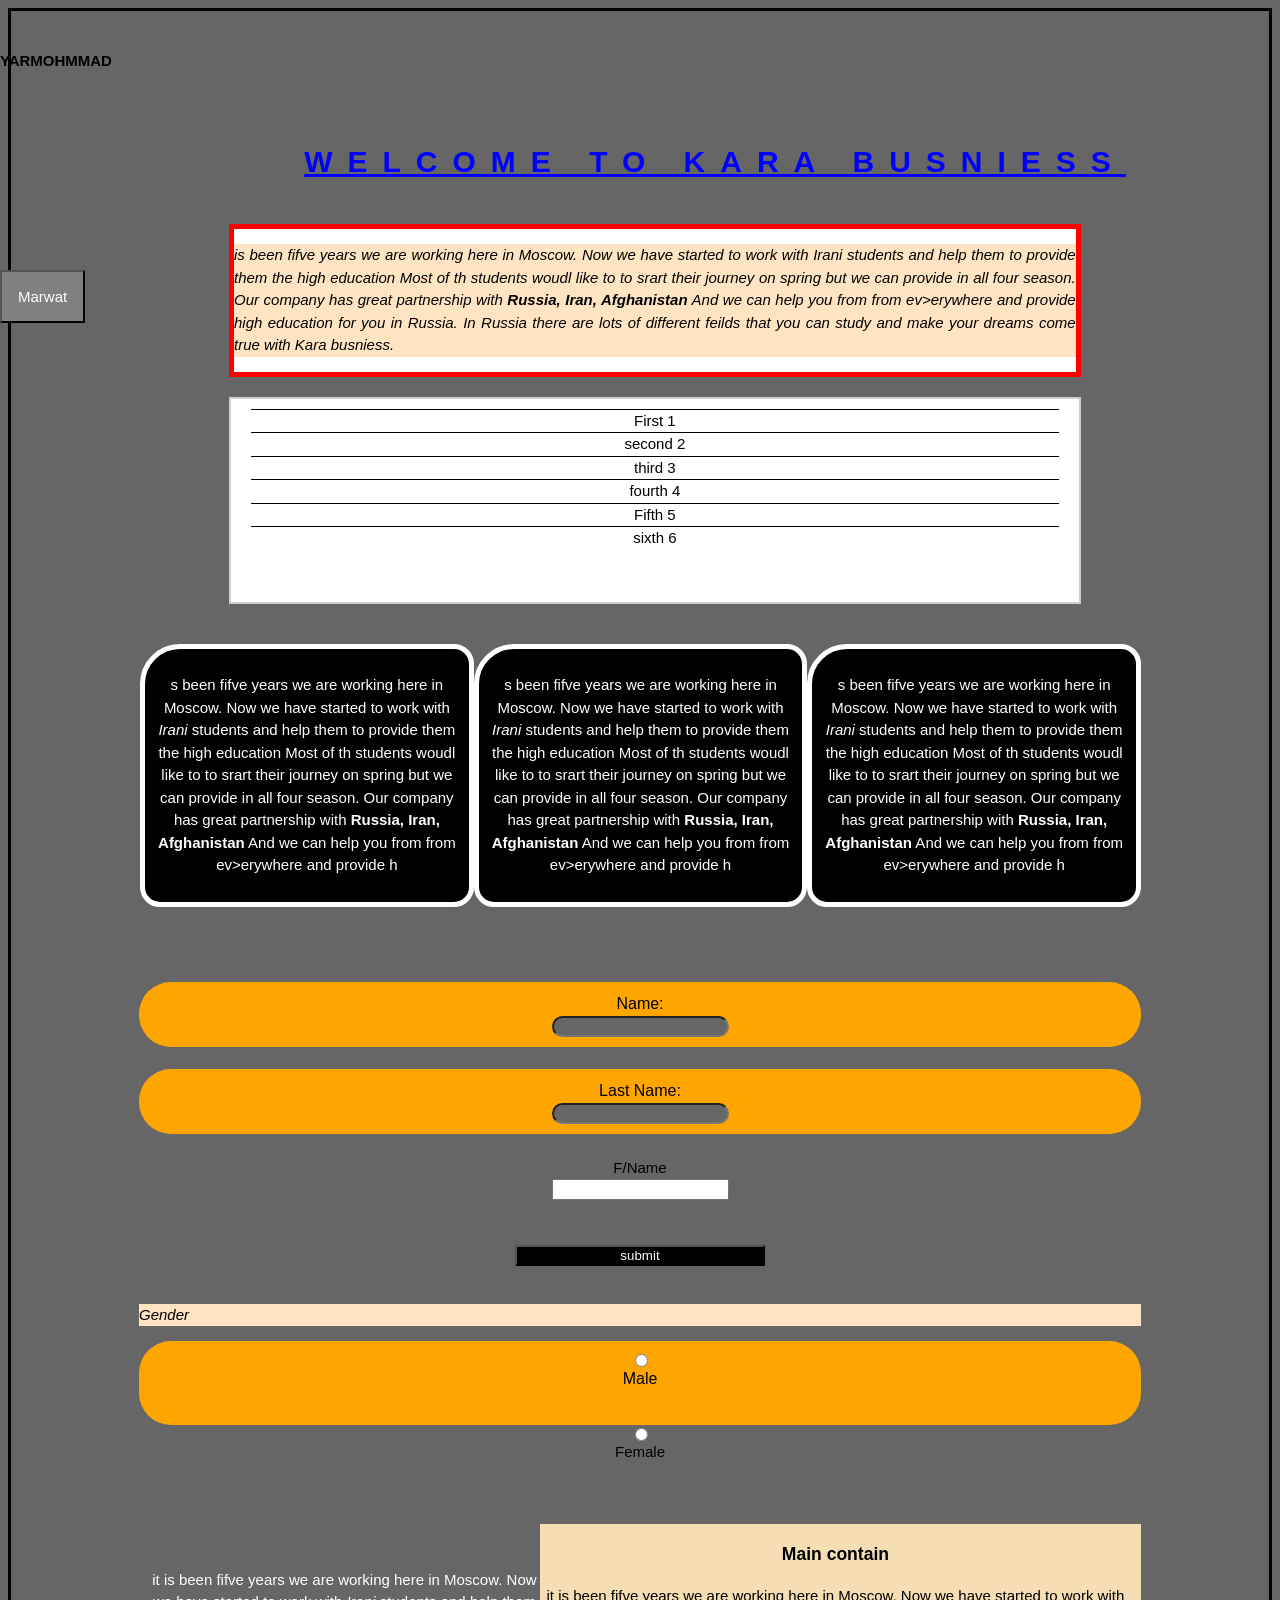
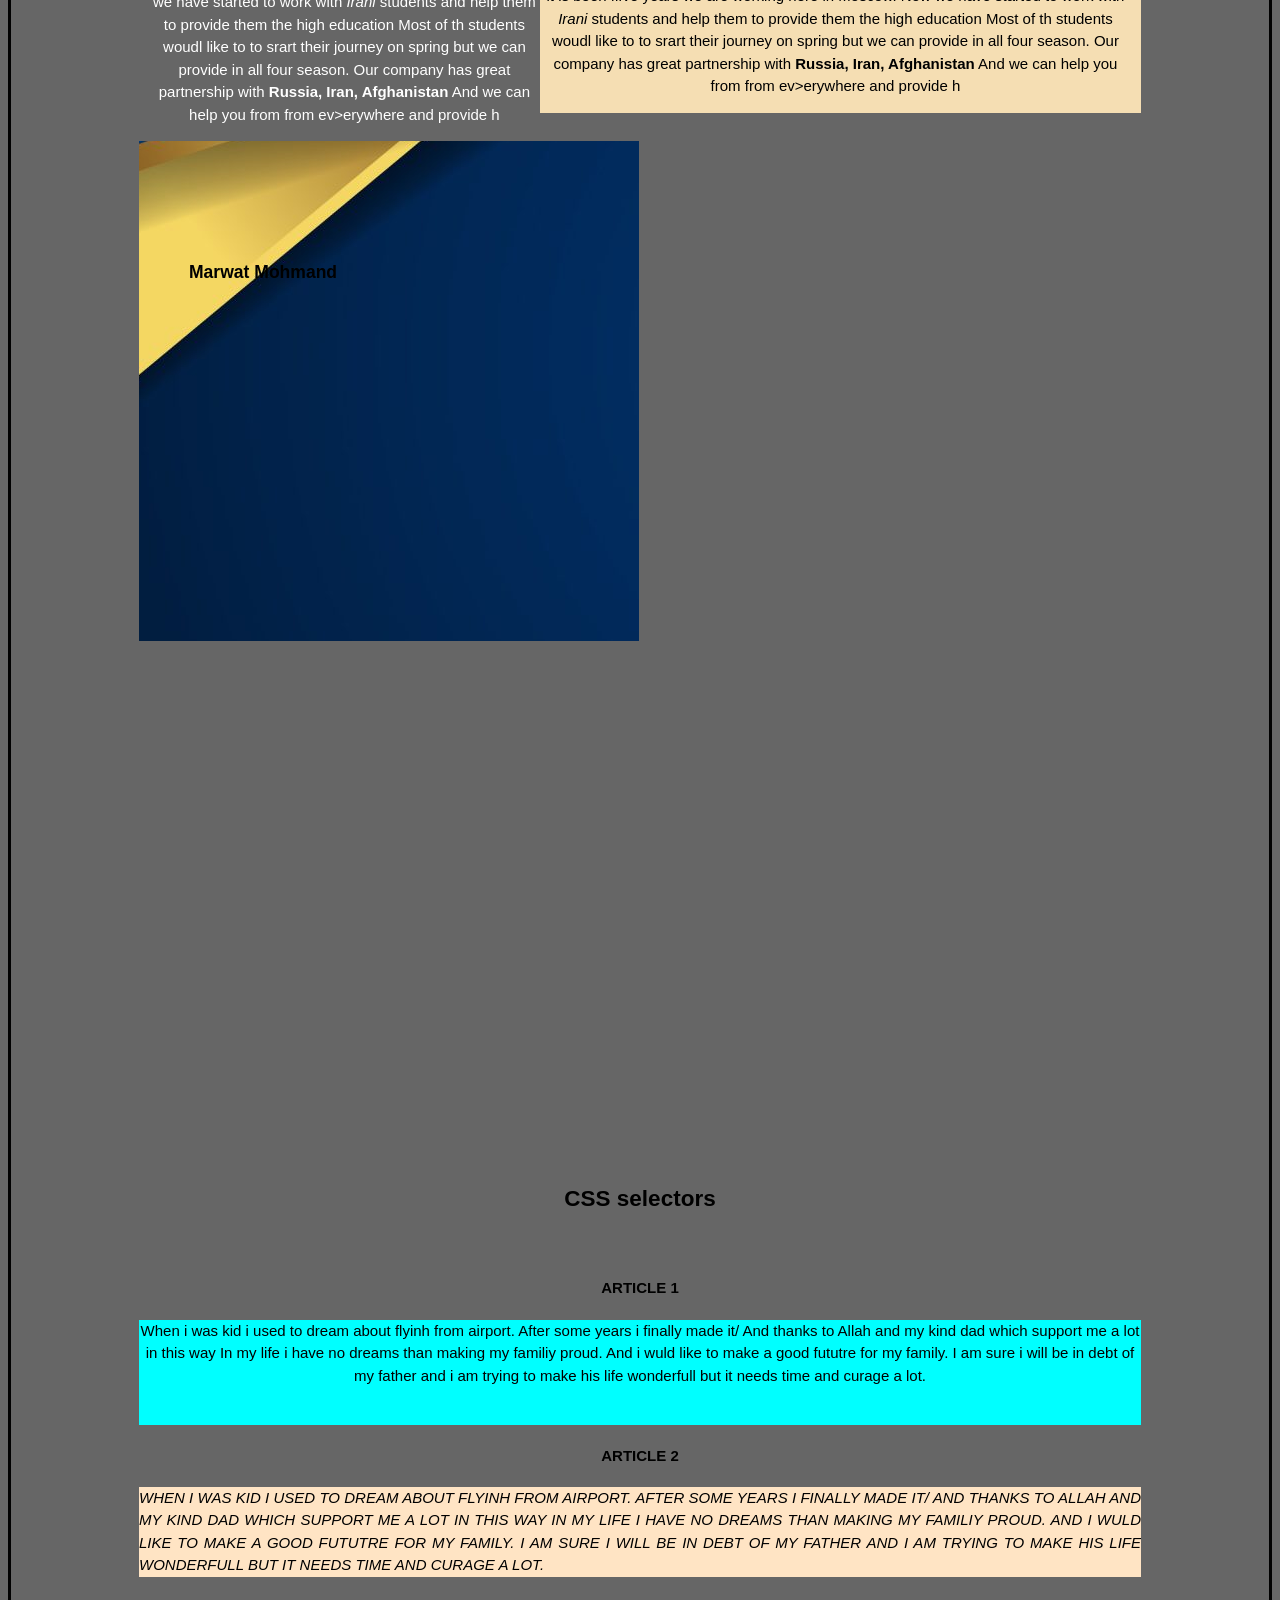
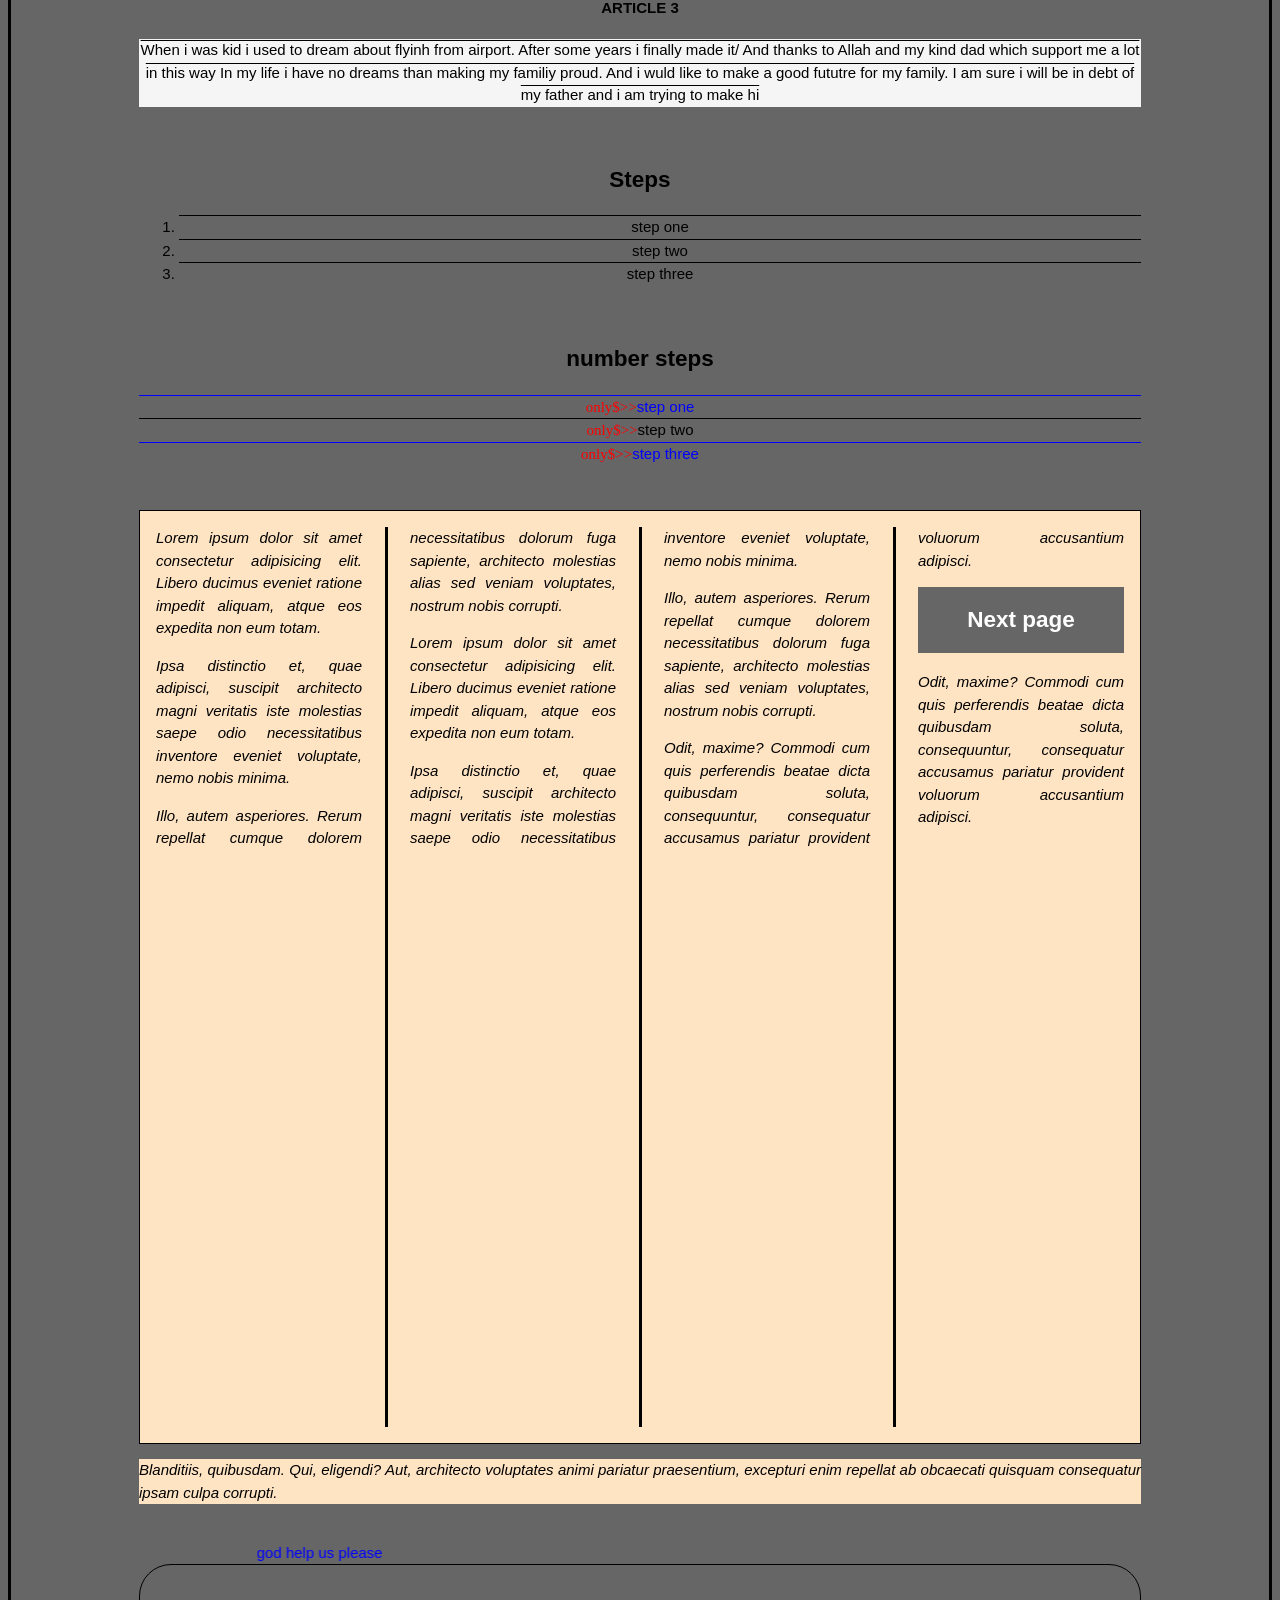
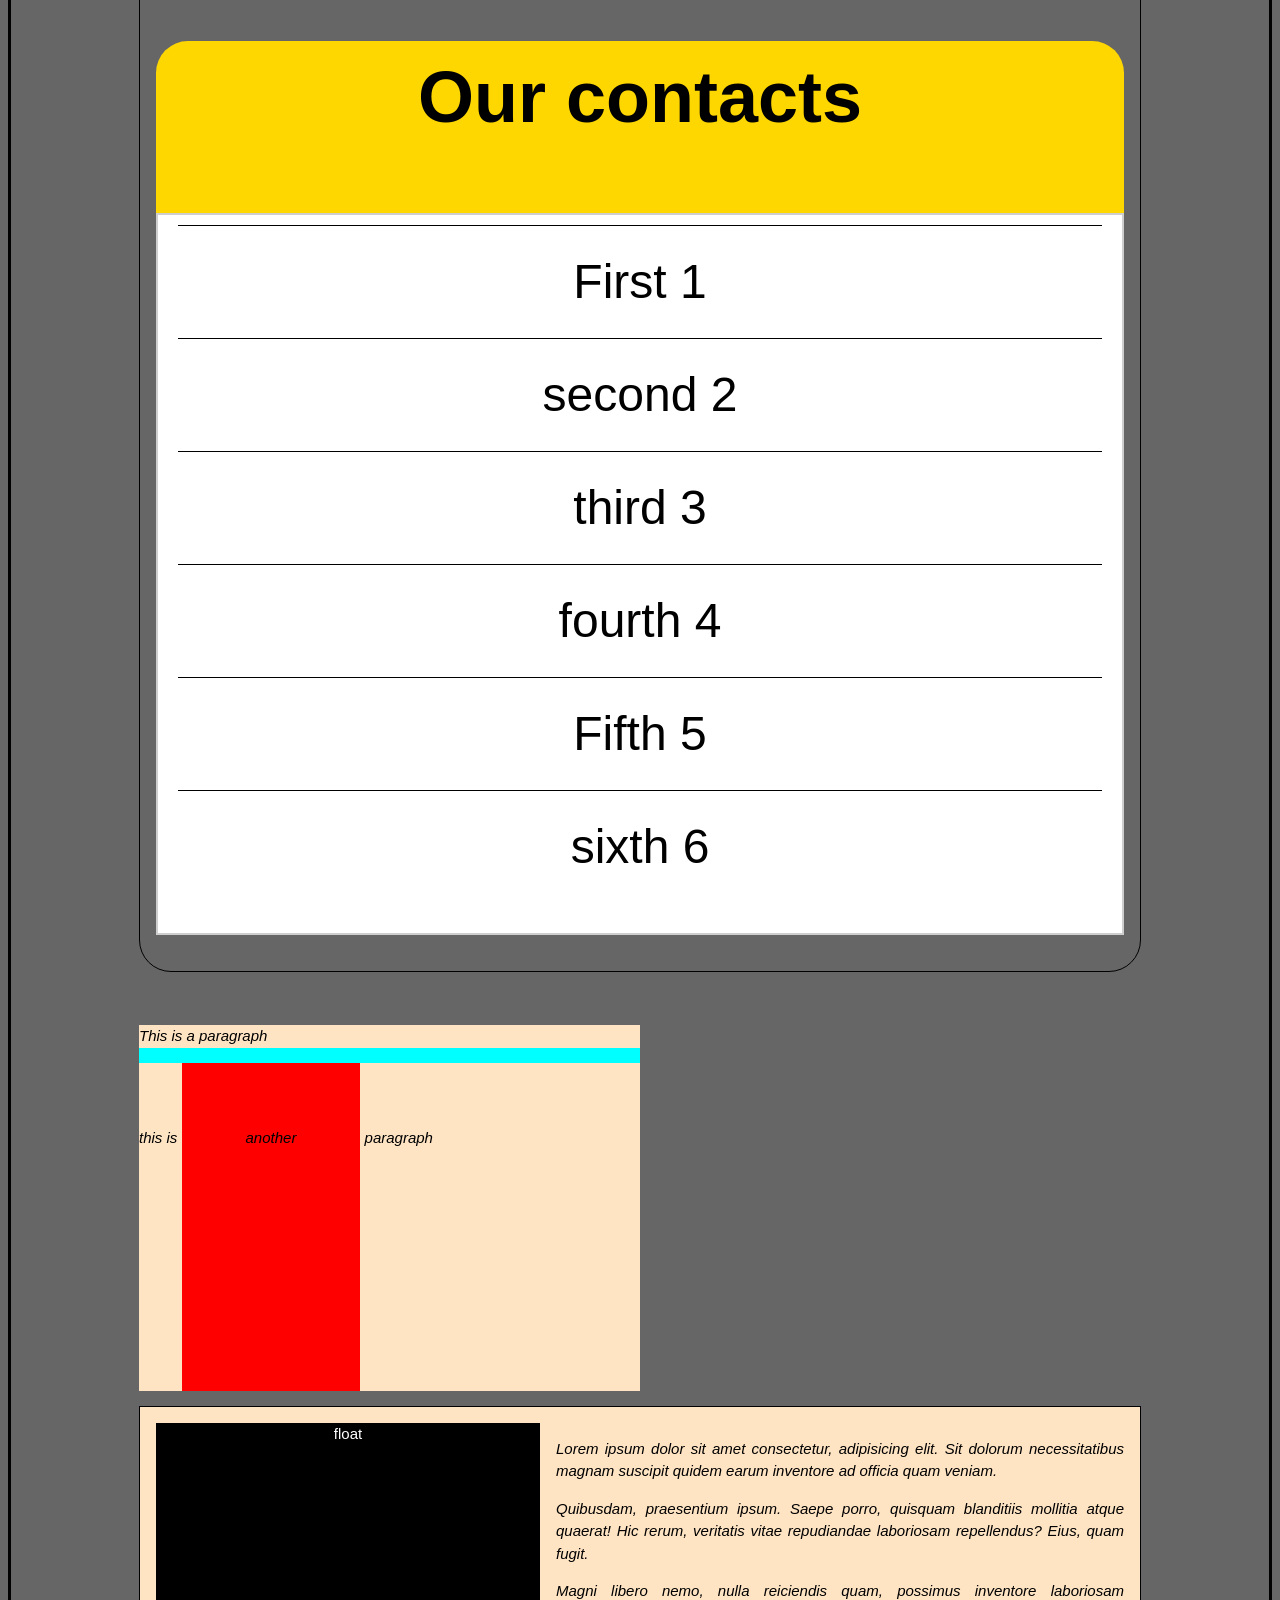
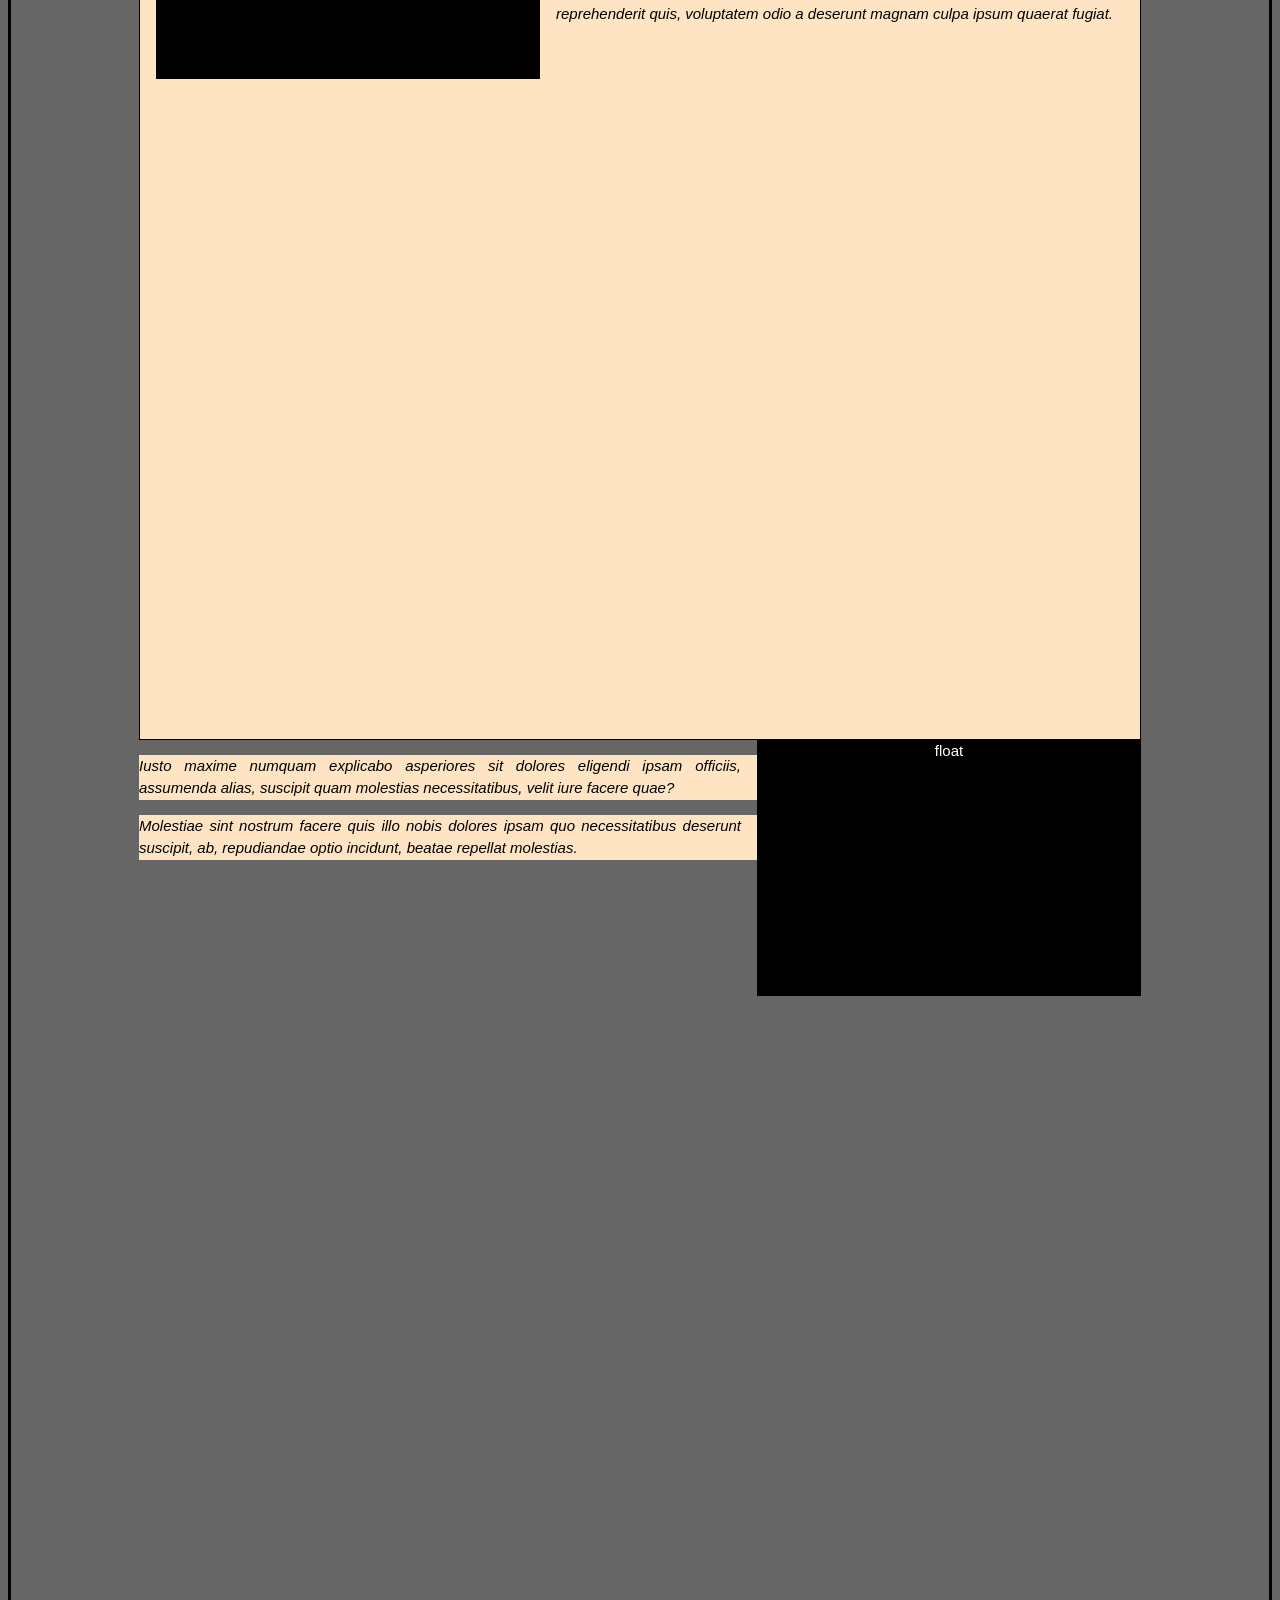
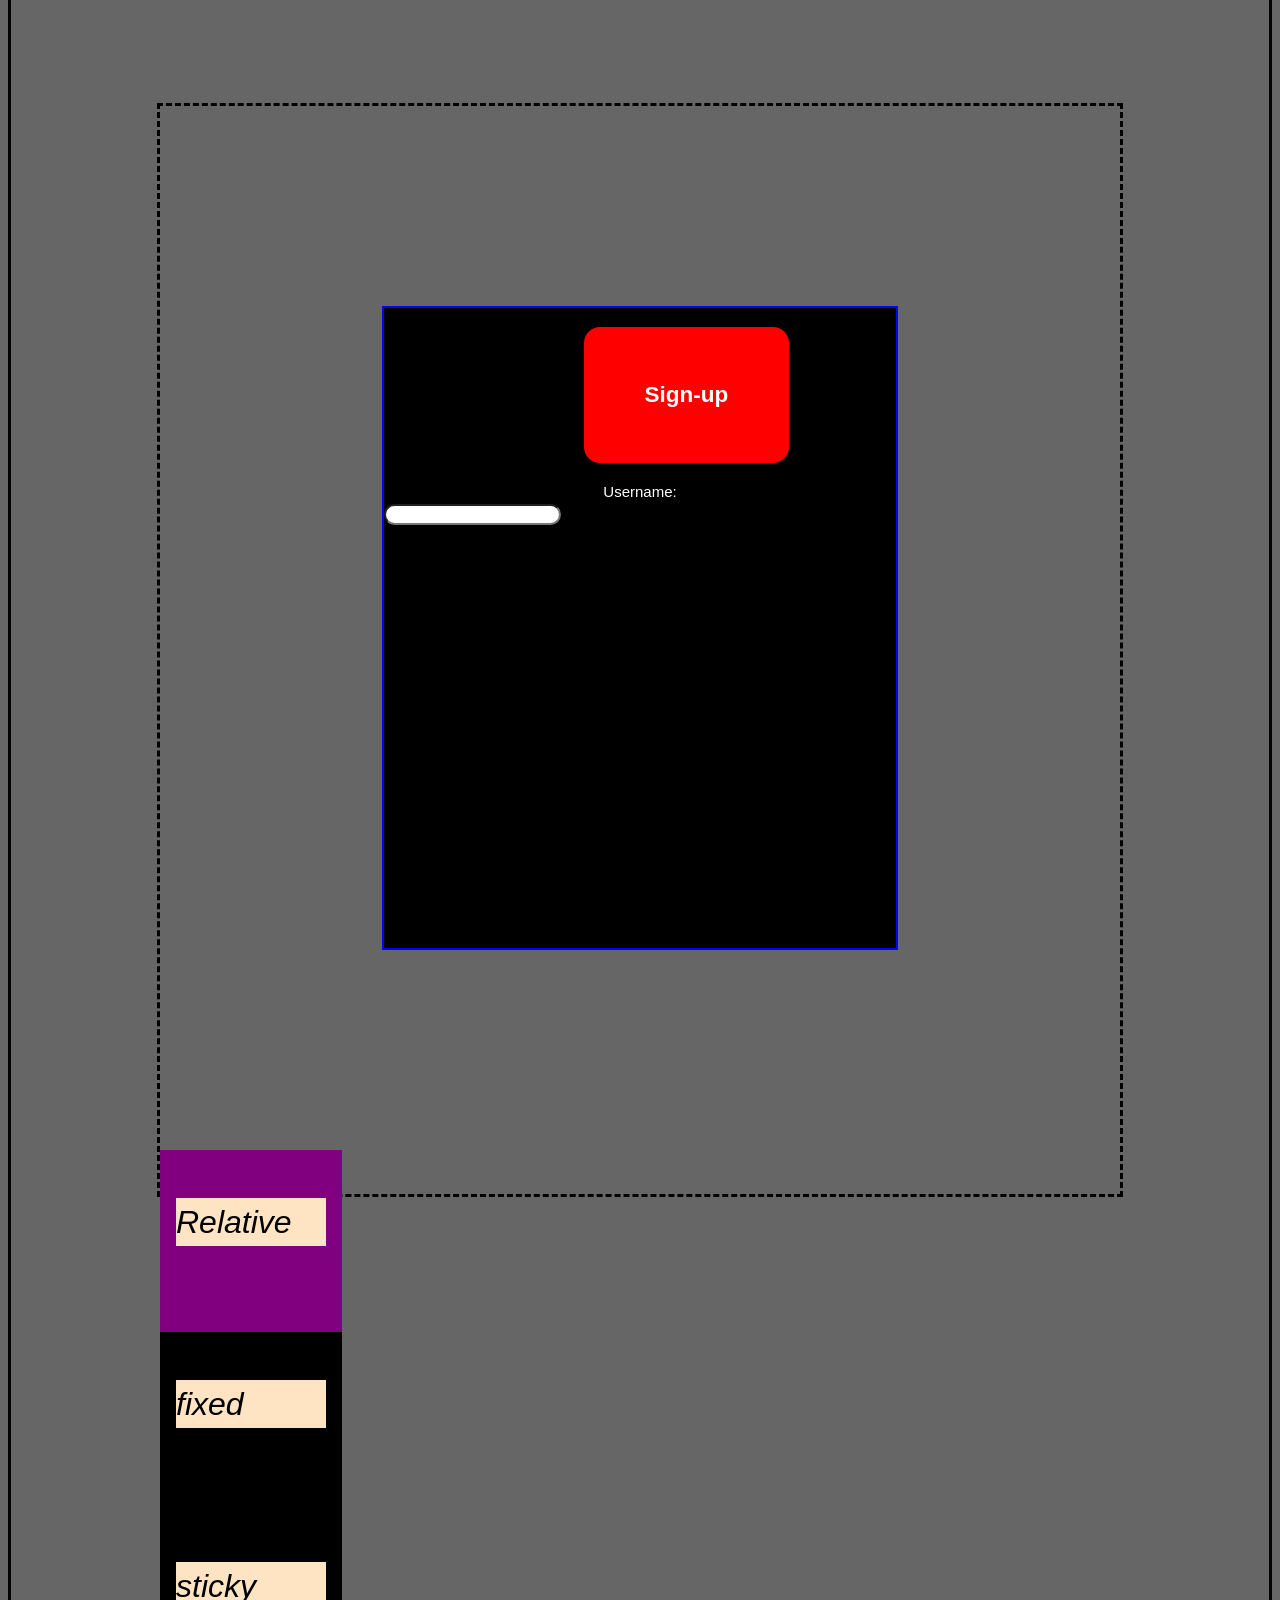
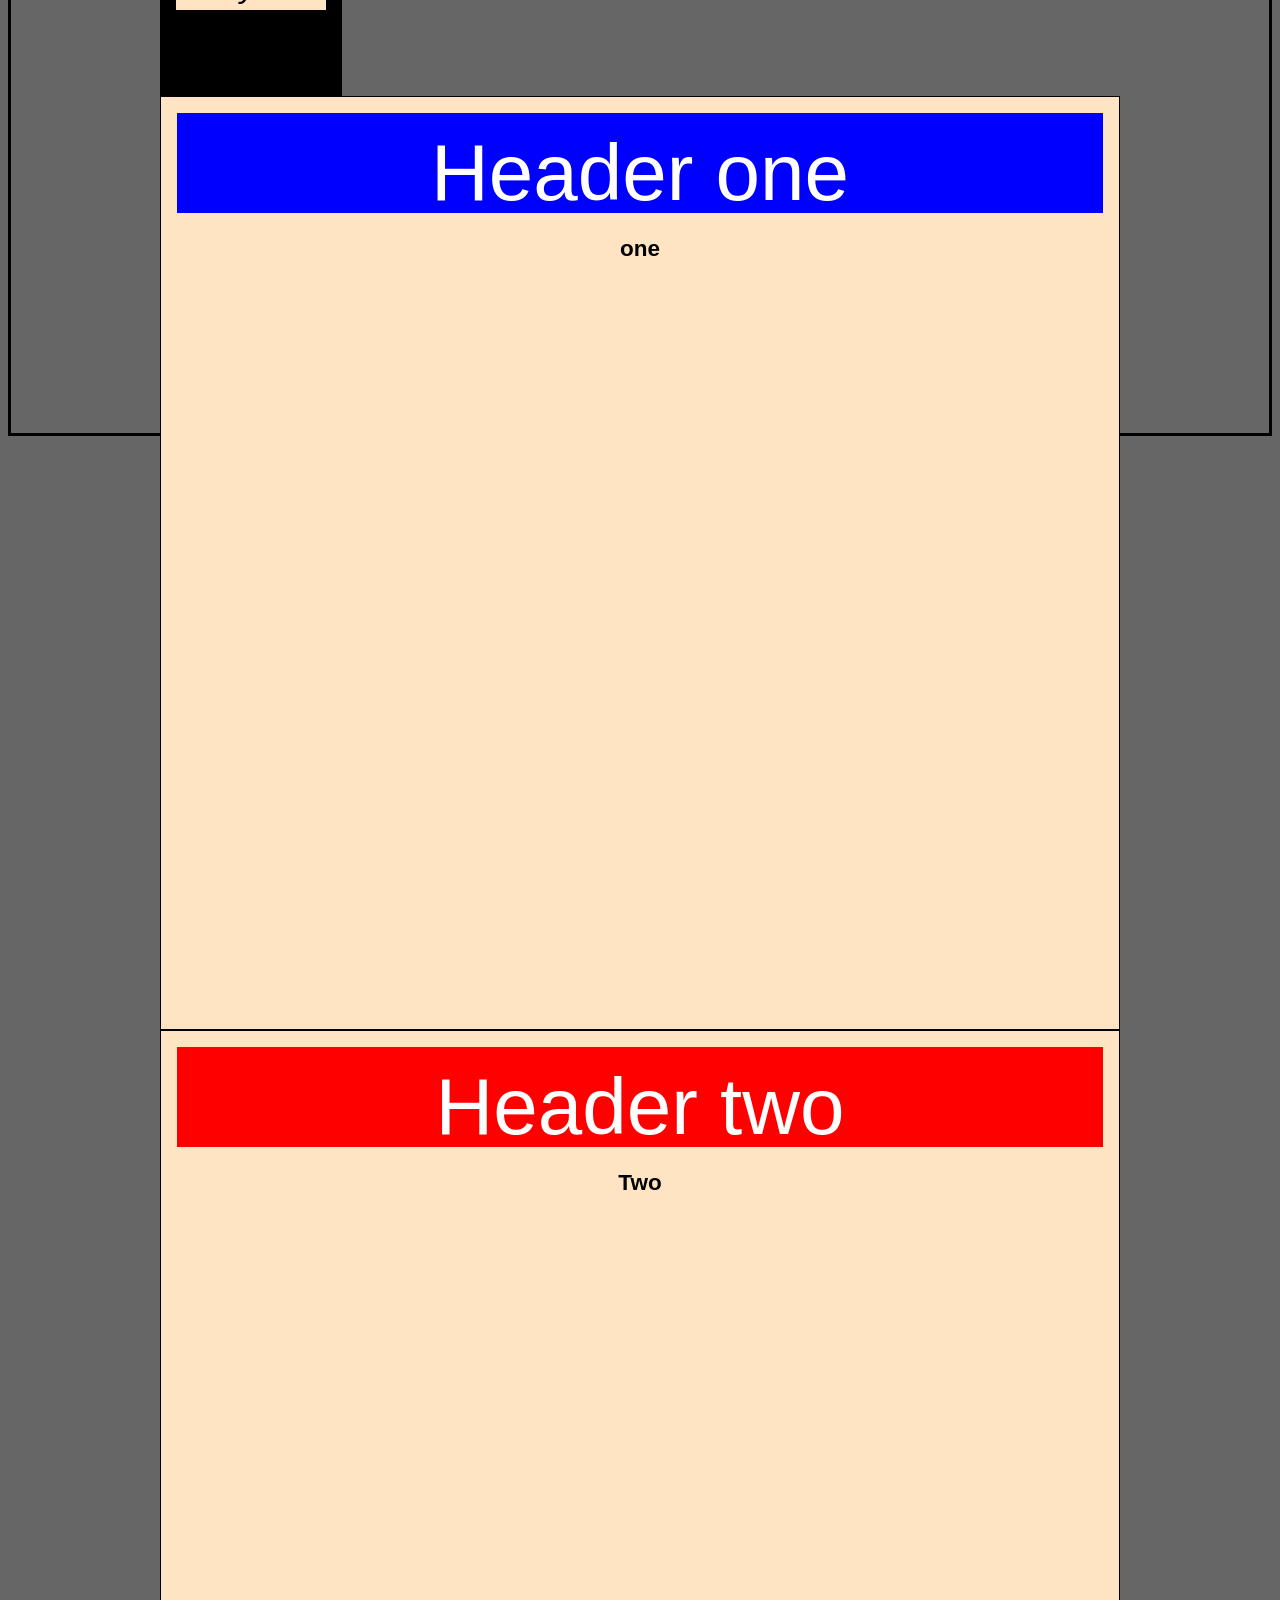
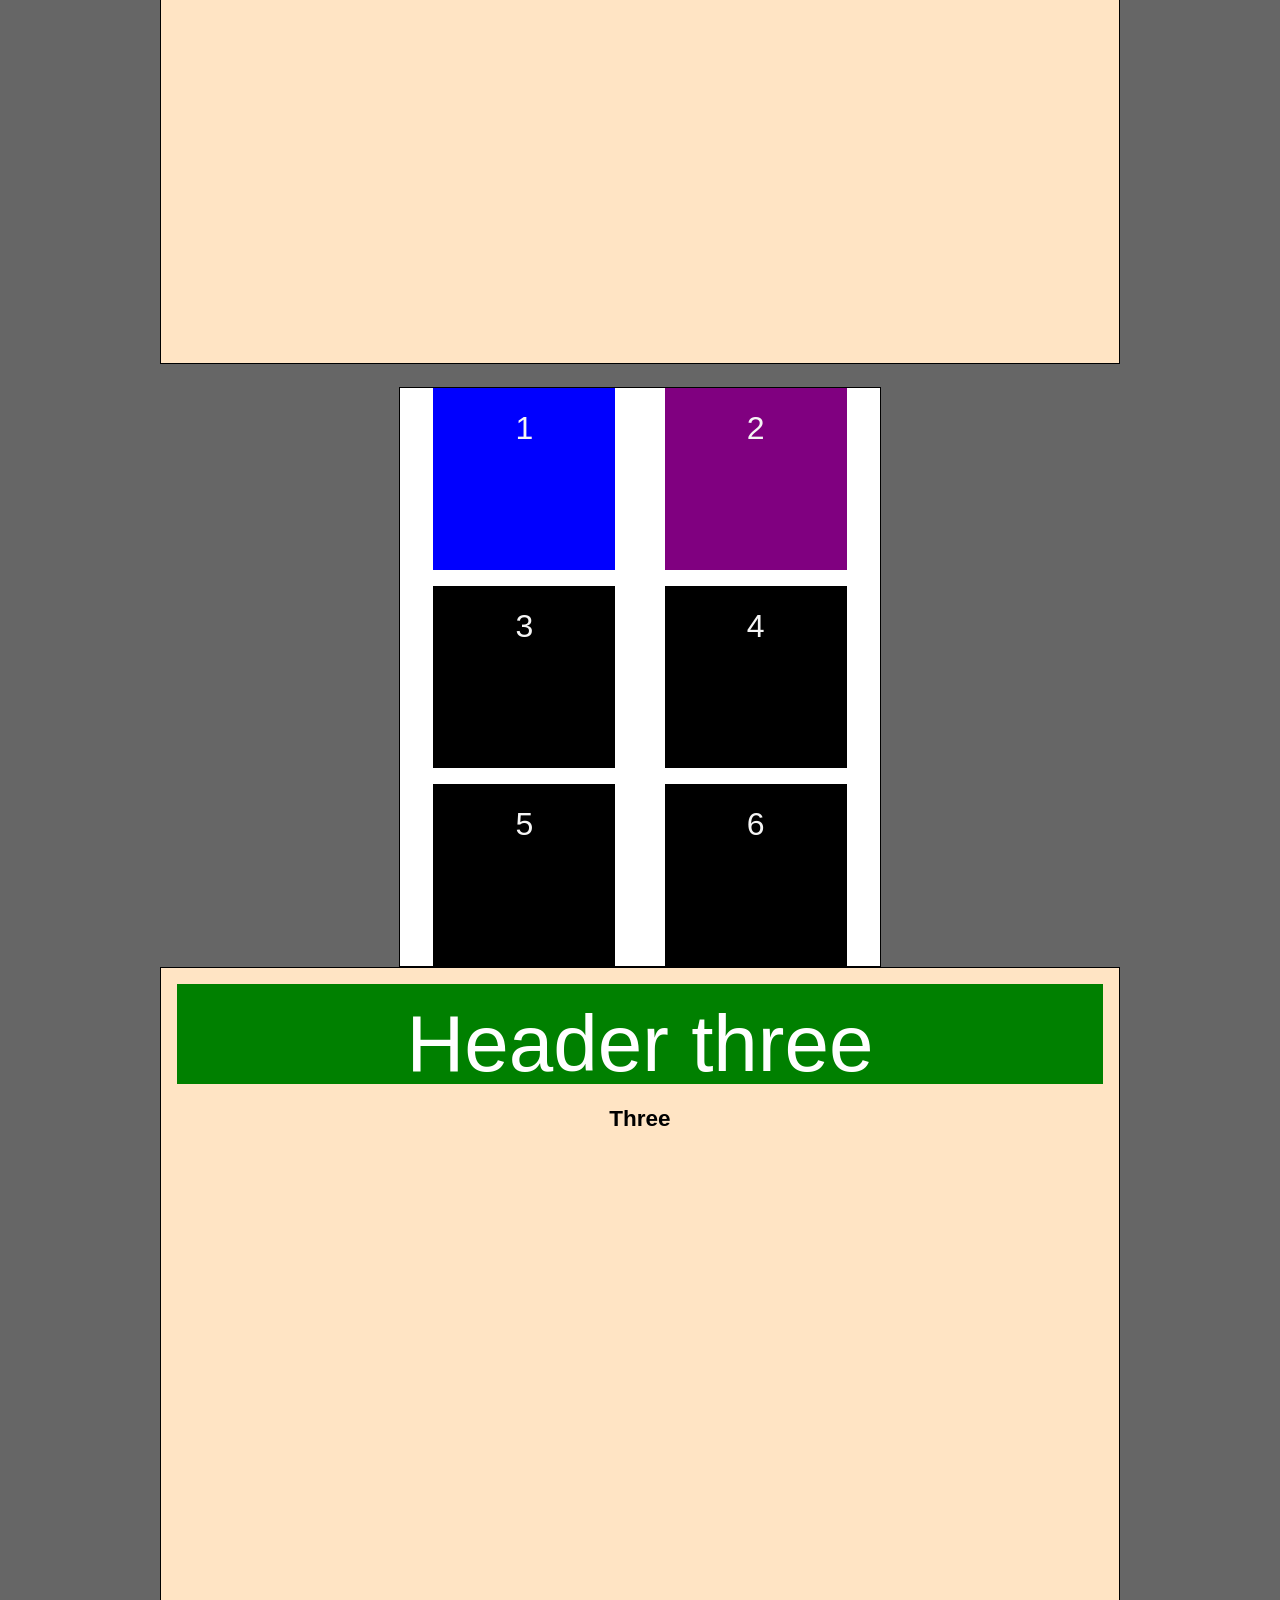
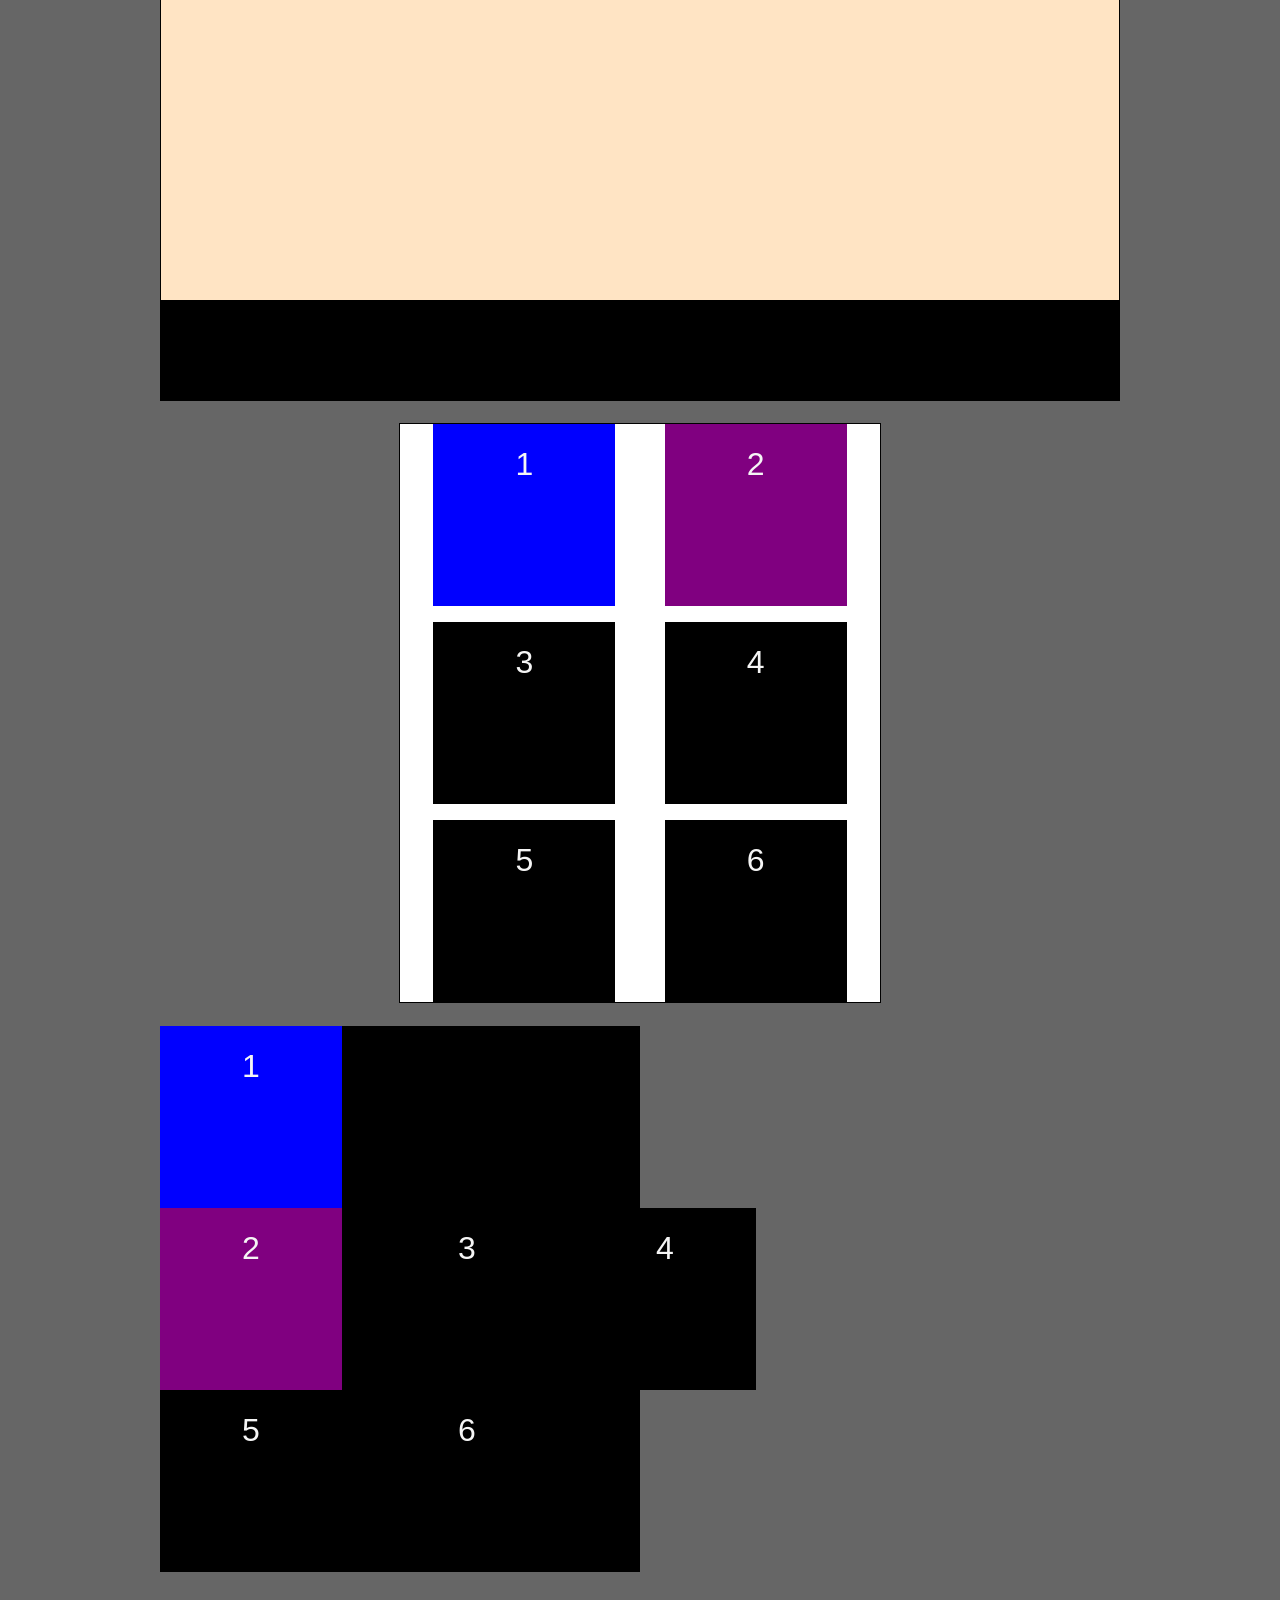
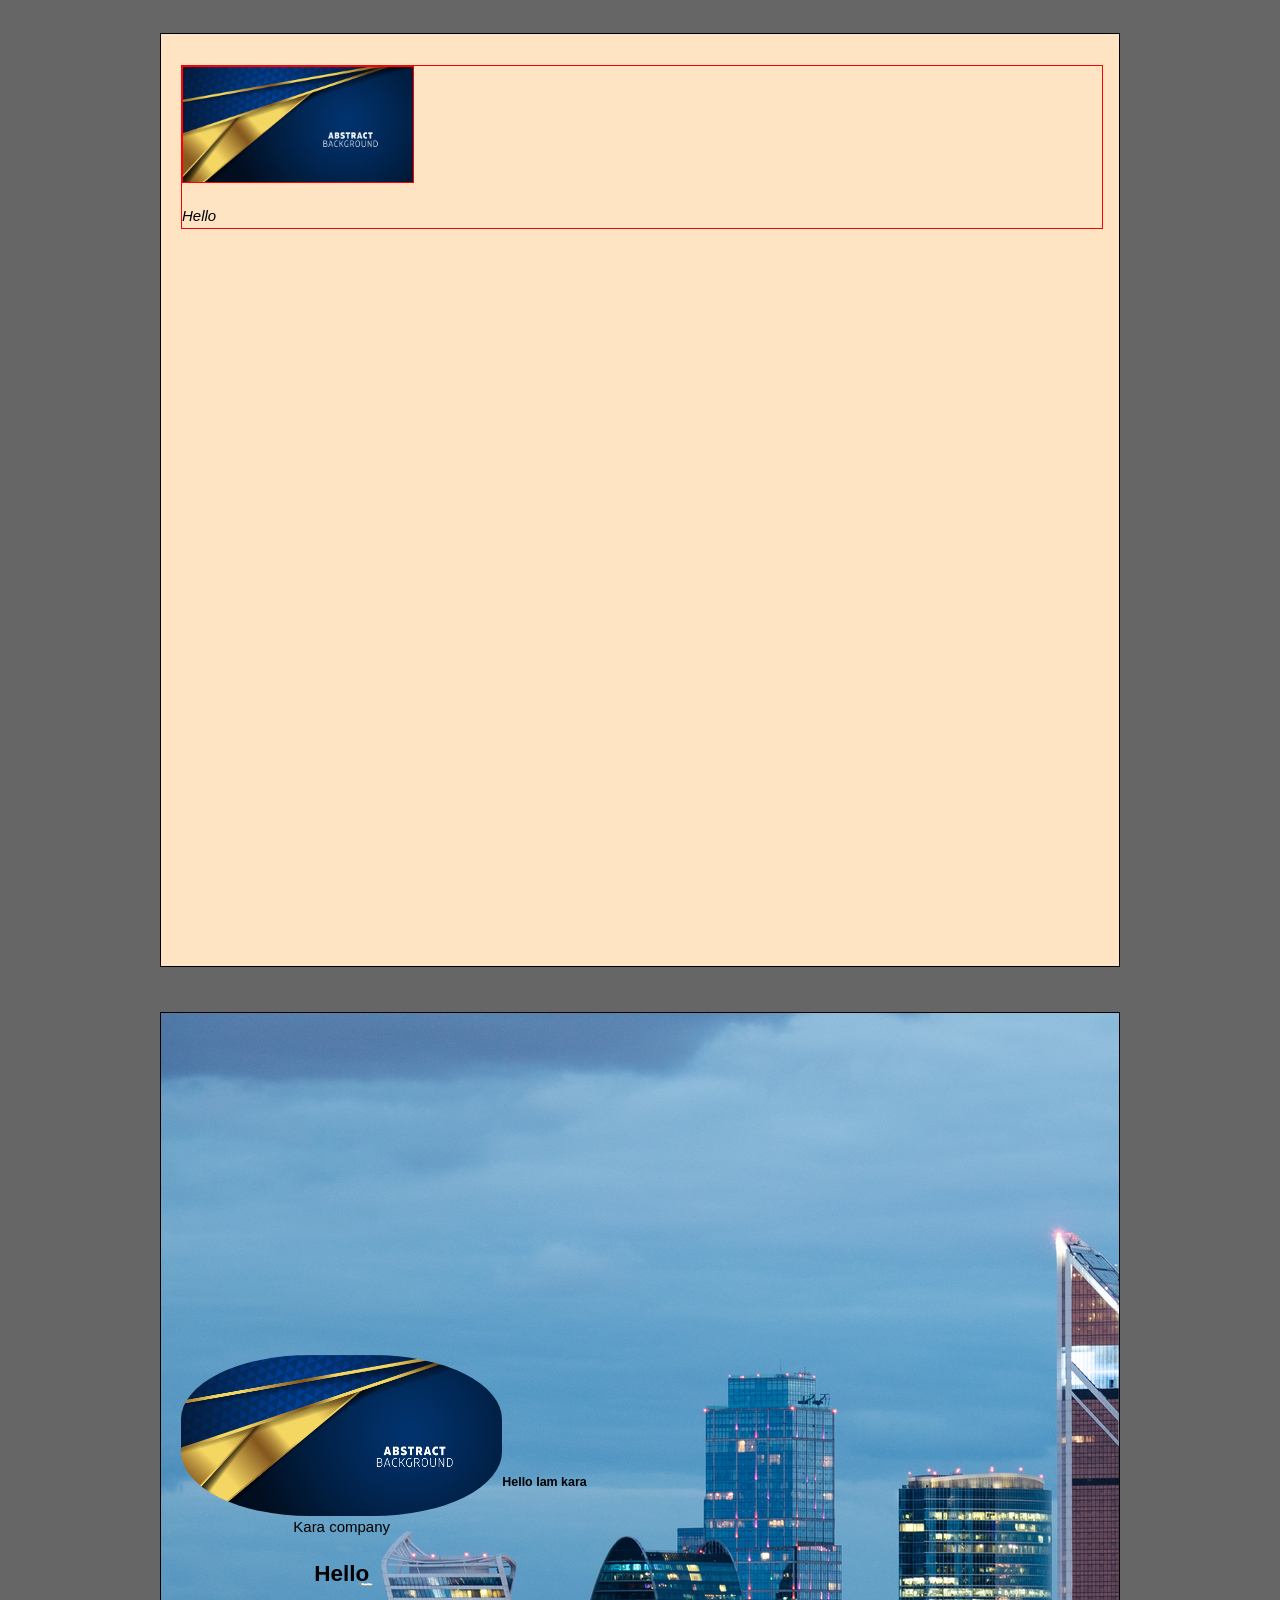
<file: CSS/index.html>
<!DOCTYPE htmll>
<html>
    <head>
    <title> Marwat Web page</title>
    <link rel="stylesheet" href="css/style.css">
    
    <head>
<body>
    <h1>Welcome to Kara busniess</h1>
    <div id="container">

        <div class="Kara-Company-is-allways-with-you">
            <p>is been fifve years we are working here in Moscow. Now we have started to work with <i>Irani </i> students and help them to provide them the high education Most of th students 
                woudl like to to srart their journey on spring but we can provide in all four season. Our company has great partnership with <b> Russia, Iran, Afghanistan</b> And we can help you from
                from ev>erywhere and provide high education
                     for you in Russia. In Russia there are lots of different feilds that you can study and make your dreams come true with Kara 
            busniess.</p> 
            
            </div class="list-class">
            <ul>
                <li> <a href="a"> First 1</a></li>
                <li> <a href="a"> second 2</a></li>
                <li> <a href="a"> third 3</a></li>
                <li> <a href="a"> fourth 4</a></li>
                <li> <a href="a"> Fifth 5</a></li>
                <li> <a href="a"> sixth 6</a></li>
    <br>
            </div>
    
     </div>
     <div class="col3">
     </p> s been fifve years we are working here in Moscow. Now we have started to work with <i>Irani </i> students and help them to provide them the high education Most of th students 
            woudl like to to srart their journey on spring but we can provide in all four season. Our company has great partnership with <b> Russia, Iran, Afghanistan</b> And we can help you from
            from ev>erywhere and provide h
         </p>
        </div>
        <div class="col3">
        </p> s been fifve years we are working here in Moscow. Now we have started to work with <i>Irani </i> students and help them to provide them the high education Most of th students 
               woudl like to to srart their journey on spring but we can provide in all four season. Our company has great partnership with <b> Russia, Iran, Afghanistan</b> And we can help you from
               from ev>erywhere and provide h
            </p>
            </div>
            <div class="col3">
            </p> s been fifve years we are working here in Moscow. Now we have started to work with <i>Irani </i> students and help them to provide them the high education Most of th students 
                   woudl like to to srart their journey on spring but we can provide in all four season. Our company has great partnership with <b> Russia, Iran, Afghanistan</b> And we can help you from
                   from ev>erywhere and provide h 
                </p>
            </div>

                   <div class="clear">
                    <div>
                        
                    </div>
            </div>
            
    </div>
<br>
<br>
            </ul>
            </div>
        <form class="my-form">
            <div class="form-group">
            <label for=" text"> Name:</label>
            <input type="text" name="Name">
            </div>
            <br>
            <div class="form-group">
            <label for="text"> Last Name:</label>
            <input type="text" Name="Last Name">
            </div>
            <br>
            <div class="form-group-hi">
            <label for="text"> F/Name</label>
            <input type="text" name=" F/Name">
            </div>
            <br>
            <br>
            <div class="my-form-group">
           <input type="button" value="submit">
            </div>
            <br>
            <P>Gender</P>
            <div class="form-group">
            <input type="radio" id="fGenderId" name="gender" value="Male">
            <label for="fGenderId"> Male</label>
            <br>
            </div>
        
            <Input type="radio"id="mGenderId" name="gender" value="Female">
                <Label for="mGenderId">Female</Label>
                <br>
                <br>
                </div>
                </div style="margine-top200px">
                </form>
                </div>
            <div id="main-contain">
                <h3> Main contain</h3>
            </p> it is been fifve years we are working here in Moscow. Now we have started to work with <i>Irani </i> students and help them to provide them the high education Most of th students 
            woudl like to to srart their journey on spring but we can provide in all four season. Our company has great partnership with <b> Russia, Iran, Afghanistan</b> And we can help you from
            from ev>erywhere and provide h
         </p>
            </div>
            <div id="sidebar">
            </p> it is been fifve years we are working here in Moscow. Now we have started to work with <i>Irani </i> students and help them to provide them the high education Most of th students 
            woudl like to to srart their journey on spring but we can provide in all four season. Our company has great partnership with <b> Russia, Iran, Afghanistan</b> And we can help you from
            from ev>erywhere and provide h
        </p>
        </div>
        <div class="clear"></div>
         <div class="position">
<h3> Marwat Mohmand</h3>
<h4 class="button">yarmohmmad</h4>
         </div>
         <div style="margin-bottom: 500px;"></div>
           <br>
           <h2>CSS selectors</h2>
           <br>
        </form>
      
           
           </div>
            <h4>Article 1</h4>
            <div class="First-1">
        </p>
            When i was kid i used to dream about flyinh from airport. After some years i finally made it/ And thanks to Allah and my kind dad which support me a lot in this way
             In my life i have no dreams than making my familiy proud. And i wuld like to make a good fututre for my family. I am sure i will be in debt of my father and i am trying to 
            make his life wonderfull but it needs time and curage a lot.</p>
            <br>
            </div>
            <h4>Article 2</h4>
            <div class="secound-2">
           </p>
           <p>When i was kid i used to dream about flyinh from airport. After some years i finally made it/ And thanks to Allah and my kind dad which support me a lot in this way
            In my life i have no dreams than making my familiy proud. And i wuld like to make a good fututre for my family. I am sure i will be in debt of my father and i am trying to 
           make his life wonderfull but it needs time and curage a lot. 
           
           </div>

           <H4>Article 3</H4>
           <div class="third-3">
           </p>When i was kid i used to dream about flyinh from airport. After some years i finally made it/ And thanks to Allah and my kind dad which support me a lot in this way
            In my life i have no dreams than making my familiy proud. And i wuld like to make a good fututre for my family. I am sure i will be in debt of my father and i am trying to 
           make hi </p>
           </div>
           <div class="clear"></div>
           </div>
           <br>
           <h2> Steps</h2>
            <ol>
            <li>step one</li>
            <li>step two</li>
            <li>step three</li>
            </ol>
            <br>
            <H2> number steps</H2>
            
            </ul>
            </div>
            <div class="ul">
            <li>step one</li>
            <li>step two</li>
            <li>step three</li>
            </ul>
            <br>
            <br>
            <section class="columns">
            <p>Lorem ipsum dolor sit amet consectetur adipisicing elit. Libero ducimus eveniet ratione impedit aliquam, atque eos expedita non eum totam.</p>
            <p>Ipsa distinctio et, quae adipisci, suscipit architecto magni veritatis iste molestias saepe odio necessitatibus inventore eveniet voluptate, nemo nobis minima.</p>
           
           
     <p>Illo, autem asperiores. Rerum repellat cumque dolorem necessitatibus dolorum fuga sapiente, architecto molestias alias sed veniam voluptates, nostrum nobis corrupti.</p>
            <p>Lorem ipsum dolor sit amet consectetur adipisicing elit. Libero ducimus eveniet ratione impedit aliquam, atque eos expedita non eum totam.</p>
            <p>Ipsa distinctio et, quae adipisci, suscipit architecto magni veritatis iste molestias saepe odio necessitatibus inventore eveniet voluptate, nemo nobis minima.</p>
          <p>Illo, autem asperiores. Rerum repellat cumque dolorem necessitatibus dolorum fuga sapiente, architecto molestias alias sed veniam voluptates, nostrum nobis corrupti.</p>
            <p>Odit, maxime? Commodi cum quis perferendis beatae dicta quibusdam soluta, consequuntur, consequatur accusamus pariatur provident voluorum accusantium adipisci.</p>
            <h2>Next page</h2>
            <p>Odit, maxime? Commodi cum quis perferendis beatae dicta quibusdam soluta, consequuntur, consequatur accusamus pariatur provident voluorum accusantium adipisci.</p>
            </section>
            <p>Blanditiis, quibusdam. Qui, eligendi? Aut, architecto voluptates animi pariatur praesentium, excepturi enim repellat ab obcaecati quisquam consequatur ipsam culpa corrupti.</p>
            <br>
           <marquee  direction="right">  god help  us please</marquee>
            <br>
          </div>
          
            
          <body>
          <nav>
            <div class="contacts">
        <h2>Our contacts</h2>
 
        <ul>
            <li> <a href="a"> First 1</a></li>
            <li> <a href="a"> second 2</a></li>
            <li> <a href="a"> third 3</a></li>
            <li> <a href="a"> fourth 4</a></li>
            <li> <a href="a"> Fifth 5</a></li>
            <li> <a href="a"> sixth 6</a></li>
            </ul>
            </nav>
    
                
            </body>
<br>
<main>
    <p>This is a paragraph</p>
    <p>this is <span class="opposite">another</span> paragraph</p>
        </div>
</main>
        </div>
</div>
<body>
    <section>
    <div class="black left"> float</div>
    <div class="my-turn">
    <p>Lorem ipsum dolor sit amet consectetur, adipisicing elit. Sit dolorum necessitatibus magnam suscipit quidem earum inventore ad officia quam veniam.</p>
    <p>Quibusdam, praesentium ipsum. Saepe porro, quisquam blanditiis mollitia atque quaerat! Hic rerum, veritatis vitae repudiandae laboriosam repellendus? Eius, quam fugit.</p>
    <p>Magni libero nemo, nulla reiciendis quam, possimus inventore laboriosam reprehenderit quis, voluptatem odio a deserunt magnam culpa ipsum quaerat fugiat.</p>
</section>
    <div class="black right"> float</div>
    <p>Iusto maxime numquam explicabo asperiores sit dolores eligendi ipsam officiis, assumenda alias, suscipit quam molestias necessitatibus, velit iure facere quae?</p>
    <p>Molestiae sint nostrum facere quis illo nobis dolores ipsam quo necessitatibus deserunt suscipit, ab, repudiandae optio incidunt, beatae repellat molestias.</p>
<br>
<br>
<div class="clear"></div>
<br>
<br>
<br>
<body>
    
<div class=" outer-container">
    <div class="inner-container">
        <h2>Sign-up</h2>
        <label for="text"> Username:</label>
        <input type="text">
        
    </div>
    <div class="box relative">
        <p> Relative</p>
    </div>
<div class="box fixed">
    <p>fixed</p>
</div>
<div class="box sticky">
    <p>sticky</p>
</div>
<div class="clear"></div>
   <button class="social"> Marwat</button>
   <section id="one">
    <Header class="blue"> Header one</Header>
    <h2> one</h2>
    </section>
    <section id="two">
        <header class="red">Header two</header>
        <h2>Two</h2>
    </section><div class="clear"></div>
    <br>
    <main class="Marwat">
        <div class="box">1</div>
        <div class="box">2</div>
        <div class="box">3</div>
        <div class="box">4</div>
        <div class="box">5</div>
        <div class="box">6</div>
    </main>
    <section id="three">
        <header class="green"> Header three</header>
        <h2>Three</h2>
    </section>
    <footer>
    <a href="Mohmand"> Mohmand|</a>
    <a href=" Marwat"> Marwat|</a>
    <a href="Ali"> Ali</a>
</footer>
<div class="clear"></div>
<br>
<main class="Marwat">
    <div class="box">1</div>
    <div class="box">2</div>
    <div class="box">3</div>
    <div class="box">4</div>
    <div class="box">5</div>
    <div class="box">6</div>
</main>
</main>
<div class="clear"></div>
<br>
<main class="Ali">
    <div class="box">1</div>
    <div class="box">2</div>
    <div class="box">3</div>
    <div class="box">4</div>
    <div class="box">5</div>
    <div class="box">6</div>
    <div class="clear"></div>
</main>
<br>
<br>
<section class="example">
    <p>
        <img src="images/Abstract-blue-with-golden-geometric-shapes-background-vector-illustration-scaled.jpg" alt="patern 1" width="200">
         <br>

         Hello
        
    </p>
</section>
<div class="clear"></div>
<br><br>
<section class=" hero">
    <figurer class="profile-pic-figure">
        <img src="images/Abstract-blue-with-golden-geometric-shapes-background-vector-illustration-scaled.jpg"alt=" profile picture" width="800" height="800">
        <figcaption> Kara company</figcaption>
        <div class="hi">
        <h2>Hello</h2>
        </div>
    </figurer>

    </figure>
    <h5 class="h10">
<span class="nowrap"> Hello</span>
<span class="norap"> Iam kara</span>

</section>
<div class="clear"></div>
<br>
<br>
<p class="clip">Kara busniess</p>
<div class="clear"></div>


    <div class="my-book">
        <div class="bad">&#128526;</div>
        <div class="bad">&#128526;</div>
        <div class="bad animate">&#128526;</div>
        </div>
    </div>
    <br>
    <br>
    <br>
</html>
</file>
<file: CSS/css/style.css>
body{ color: white;
background-color: black;
font-family: 'Franklin Gothic Medium', 'Arial Narrow', Arial, sans-serif;
font-size: 15px;
font-weight: 400;
background-image: -moz-linear-gradient(blue,white);
line-height: 1.5;}

.Kara-Company-is-allways-with-you{ background-color: white; color: black;
border-right: 3px red solid;
border-left: 3px red solid;
border-top: 3px red solid;
border-bottom:3px red solid;
border: 3px red solid;
 border-width: 5px;
border-style: solid;
}

 #container{
    width: 85%;
    margin: auto;
    padding-left: 10px;
    padding-right: 10px;
    padding-top: 20px;
    padding-bottom: 20px;
     margin-right:  30px;
     margin-left: 80px;

 }
 h1{ margin-left: 150px;

}

 p{ text-align: justify;
   font-style: oblique;
   background-color: whitesmoke;
   color:black;
 }
 h1{ text-decoration: underline;
color: blue;
 }
p{ text-transform: solid;}
h1{ text-transform: uppercase;
   letter-spacing: 0.5em;}

.list-class{ 
   background-color: aqua;

padding-left: 150px;
margin-left: 20px;
}
body{background-color: #fff;
}
 ul{ background-color: white;
   color: black;
   border: 2px solid #cecece;
   padding-left: 20px;
   padding-right: 20px;
   padding-top: 10px;
   padding-bottom: 30px;
   margin: 20px 0;
   list-style: square;
   

 }
 a{color: black;
   text-decoration: none;
}
   
   a:hover{
      text-decoration: underline;
color: blue;

 
   }
  
   
   body{
      color: black;
    
   }
   
.my-from{
   padding: 20px;
   border-radius: 2rem;
   background-color: orange;
   font-size: 1rem;
   display: flexbox;
}

  .my-form .form-group{
   padding: 10px 0;
  }
.my-form label{
   display:block;

}
.form-group{
   border-radius: 2rem;
   background-color: orange;
   font-size: 1rem;
}
   
   .form-group input[type =text]
     {
      border-radius: 2rem;
      background-color: #666;
     }
   

.my-form input[type=button]
{background-color: black;
width: 25%;
color: #fff;}
.button:hover{
   background-color: red;
   color: blue;
}
.my-form input[type=text]:focus {
   background-color: #666;
   color: white;
}
.col3{
   background-color: black;
color: #fff;
width: 33.3%;
float: right;
padding: 10px;
border: red solid 5px;
box-sizing: border-box;
border-color: #fff;
border-radius: 20px;
border-top-left-radius: 40px;
margin-bottom: 30px;

}
.clear{
   clear: both;
}
#main-contain{
   width: 60%;
   background: wheat;
  float: right;
  box-sizing: border-box;
  padding-right: 10px;
  border-right: #fff;
}

#sidebar{
   width: 40%;
   background: #666;
   color: white;
   float: left;
   box-sizing: border-box;
   padding-left: 10px;
   border-left: #666 5px;
   margin-top: 30px;
}
.position{
   width: 500px;
     height: 500px;
   background-color: aqua;
   position: relative;
 background-image: url(../images/Abstract-blue-with-golden-geometric-shapes-background-vector-illustration-scaled.jpg);
   background-position: 10px 30px;
background-position: center;

}
.position h3{ 
   top: 100px;
   position: absolute;
   left: 50px;

 }
.position h4{
   position: fixed;
   top: 30px;
   left: 0px;
}

.my-sun{
   background-color: black;c
}


p{
   background-color: bisque;
}
.First-1{
   background-color: aqua;
}
   h4{
      color: black;
      text-transform: uppercase;
   }
.secound-2{
   background-color: antiquewhite;
   font-family: 'Franklin Gothic Medium', 'Arial Narrow', Arial, sans-serif;
   text-transform: uppercase;
}
  
.third-3{
   background-color: whitesmoke;
   text-decoration: overline;
}





 body{
   border: 3px solid black;
   background-color: moccasin;
   padding: 10%;
   
 }
 ol{
   list-style-type: decimal;
 }
.ul{
   list-style-type: square;
   color: blue;
  
}
  .ul li:nth-child(2){
   color: black;
   
  }
.ul ::marker{
   
   font-family: fantasy;
   font-size: 1em;
   content: "only$>>";
   color: red;
}
 body{
   text-align: center;
 }
nav{
   border: 1px solid black  ;
   border-radius: 2rem;
   margin-top: 0%;
   margin: 0% auto 1rem;

   font-size: 3rem;
   line-height: 7rem;
   padding: 1rem;
   
}
.contacts{
   background-color: gold;
   border-radius: 2rem 2rem 0 0;
   border-top: gold;

}
ul{
   list-style-type: none;
  
}
li{
border-top: 1px solid;

 
}
   
li a:hover, 
li a:focus{
   background-color: #666;
   color: whitesmoke;
   cursor: pointer;
   text-decoration: none;
}

li a {
    display: block;
    color: black;
}
li:last-child a{
   border-radius: 0 0 2rem 2rem;
}



main{
   background-color: aqua;
   width: 50%;
   background-color: aqua;
}
p{
   background-color: lightgray;
}

.opposite{
   background-color: red;
   padding: 4rem;
   display: inline-block;
   height: 200px;
}
.black{
   width: 30vw;
   height: 20vw;
   background-color: black;
   color: white;}


p{
   background-color: bisque;
}

.left{
   float: left;
   margin-right: 1rem;
}
.right{
   margin-left: 1rem;
   float:right;
}
section{
   background-color: bisque;
   padding: 1rem;
   border: 1px solid black;
}
body{
   background-color: #666;
}
.columns{
   column-count: 4;
   column-width: 4 250px;
   column-rule: 3px solid black;
   column-gap: 3rem;
}
.columns p{
margin-top: 0;
}
.columns h2{
   margin-top: 0;
   background-color: #666;
   color: #fff;
   padding: 1rem;
}
.outer-container{
   border: 3px dashed;
   width: 75vw;
   height: 85vw;
   margin: 40pc auto;
}
.inner-container{
   border: 2px solid blue;
   width: 40vw;
   height: 50vw;
   margin: 200px auto;
   background-color: black;
   color: #fff;
   position: relative;
   
}
.inner-container input{
   border-radius: 2rem;
   margin-right: 500px;
   
}
.inner-container h2{
   padding: 10%;

   border: 1px #fff;
   border-radius: 1rem;
   background-color: red;
   width: 20%;
   position: center;
   margin-left: 200px;
}


.box{
   width: 150px;
   height: 150px;
   color:whitesmoke;
   padding: 1rem;
 
}
.Absolute{
   background-color: blue;
   position: absolute;
   top: 100px;
   left: 50px;
}
section{
   height:100vh;
}
.blue{
   background-color: blue;
}
.red{
   background-color: red;
}
.green{
   background-color: green;
}
header, footer{
   color: #fff;
   text-align: center;
   height: 100px;
}
header{
   position: sticky;
   top: 0;
   font-size: 5rem;
}
footer{
   background-color: black;
   position: sticky;
   font-size: 3rem;
}


.social{
   background-color: grey;
   color: #fff;
   font-size: inherit;
   padding: 1rem;
   position: fixed;
   top: 30%;
   left: 0;
}
.Marwat{
   min-height: 100vh;
   max-width: 800px;
   min-height: 400px;
   margin-inline: auto;
   border: 1px solid black;
background-color: #fff;
display: flex;
   justify-content:
   space-evenly;
   align-items: center;
   gap: 1rem;
   flex-wrap: wrap;

}
.box{
   min-width: 100px;
   min-height: 100px;
   background-color: black;
   font-size: 2rem;
   padding: 0,5rem;
   justify-content: center;
   align-items: center;
}
.box:first-child{
   background-color: blue;
   grid-column-start: 1 ;
   grid-column-end:4 ;}
   .box:nth-child(2){
      background-color: purple;
   }


.Ali{
   background-color: black;
   color: #fff;
   display: grid;
   grid-template-columns: 
   200px 1fr 1fr;
   column-gap: 1rem;
}
.example {
   margin-top: 1rem;
   padding-left: 20px;
}
.example img{
   width: 25%;
   height: auto;
   border: 1px solid red;
}
.example p{
   border: 1px solid red;
}
img{
   display: block;}
   .hero{

      border-bottom: 2px solid black;
      padding: 20px;
      display: flex;
      justify-content: flex-start;
      align-items: center;
      background-image: url('../Business_Centre_of_Moscow_2.jpg')
    
   }
      
      
   .h5{
      font-size: 18rem;
   }

   

.profile-pic-figure{
   width: 35%;
}
.profile-pic-figure img{
   width: 100%;
   height: auto;
   min-height: 100px;
   border-radius: 40%;
}
.clip{
   font-size: 18rem;
   font-weight: 800;
   background-image: url('../Business_Centre_of_Moscow_2.jpg');
   background-size: 100%;
   text-transform: uppercase;
   -webkit-background-clip: text;
   color: hsla(0, 0%, 0%, 0.196);

}
.my-book{
   flex-grow: 1;
   display: flex;
   flex-flow: column nowrap;
   justify-content: center;
   gap: 1rem;
align-items: center;}
   

  .bad {width: 200px;
   height: 200px;
   border: 1px solid white;
   display: grid;
   place-content: center;

  }
   .bad:first-child{
      background-color: blue;
      transform: translateX(-50%);
   }

   .bad:nth-child(2){
      background-color:yellow;
      transform: translateY(-2rem);
   }

   .bad:last-child {
      background-color:lightgreen;
      transform:translate(-100%);
     
   }
   .bad:hover {
      background-color: black;
      transition-property: background-color, transform;
      transition-duration: 2s;
   }
   .bad:last-child:hover {
      transform: rotate(180deg);
   }
   .animate{
      animation-name: slide;
      animation-duration: 5s;
      animation-timing-function: ease-in-out;
      animation-delay: 1s;
      animation-iteration-count: 5;
      animation-direction: alternate;
      animation-fill-mode: forwards;
   }
   @keyframes slide {
    0% {
      transform: translateX(0)
    }
    33%{ transform: translateX(300px) rotate(180deg);

    }
    66%{transform: translateX(-600px)rotate(-180deg);
   }
   100%{transform: translateX(0);
      background-color: aqua;

}
   }
</file>
